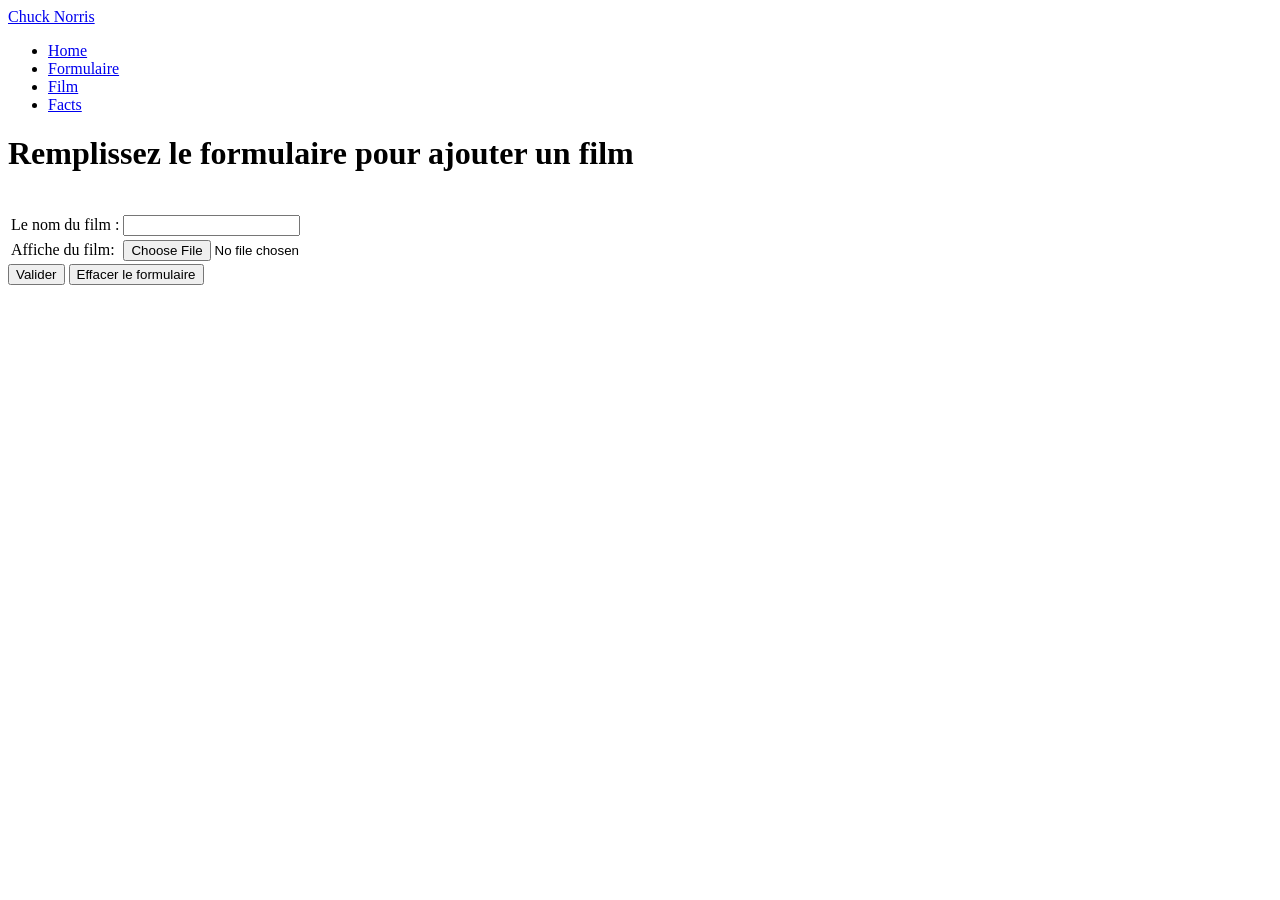
<file: TP_git/mateo_daniil/HTML/AjouterFilms.html>
<!Doctype html>
<html lang="fr">
	<head>
		<meta charset="utf-8">
		<title>Formulaire </title>
		<link rel="stylesheet" href="../css/style.css">
		<nav class="navbar navbar-default">
			<div class="container-fluid">
				<div class="navbar-header">
					<a class="navbar-brand" href="../HTML/index.html">Chuck Norris</a>
				</div>
				<ul class="nav navbar-nav">
					<li class="active"><a href="../HTML/index.html">Home</a></li>
					<li><a href="../HTML/formulaire.html">Formulaire</a></li>
					<li><a href="../HTML/film.html">Film</a></li>
					<li><a href="../HTML/facts.html">Facts</a></li>
				</ul>
			</div>
		</nav>
	</head>
	<body>
      <p><h1>Remplissez le formulaire pour ajouter un film</h1></p><br>

	   <!--Création form-->
		<form  action="../HTML/biographie.html" method="GET" class="formulaire" name="formSaisie">
			<table>
				<tbody>
                <tr>  <!--Username-->
					<td>Le nom du film :</td>
                    <td><input type="text" name="Nom" id="Nom" width="300px"></td>
                </tr>
				<tr>
					<td><label for="avatar">Affiche du film:</label></td>
					<td><input type="file" id="affiche" name="avatar" accept="image/png, image/jpeg" /></td>
				</tr>
				</tbody>
			</table>
			<input type="submit" class="btn-expand btn-primary" value="Valider">
			<input type="reset" class="btn-expand" value="Effacer le formulaire">
		</form>
	</body>
</html>
</file>
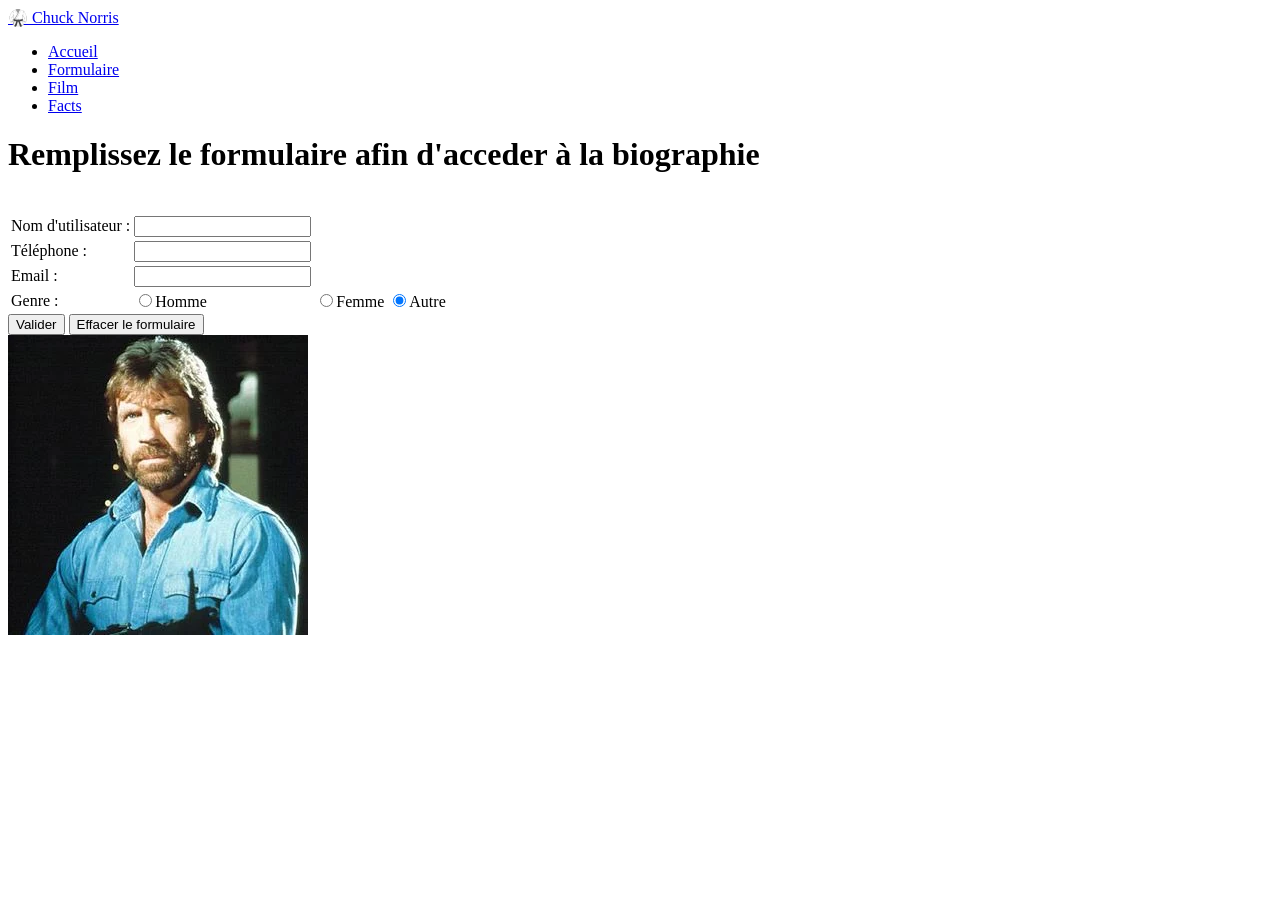
<file: TP_git/mateo_daniil/HTML/formulaire.html>
<!Doctype html>
<html lang="fr">
	<head>
		<meta charset="utf-8">
		<title>Formulaire </title>
		<link rel="stylesheet" href="../css/style.css">
		
		<nav class="navbar">
			<div class="navbar-container">
				<a class="navbar-logo" href="../HTML/index.html">🥋 Chuck Norris</a>
				<ul class="navbar-menu">
					<li><a href="../HTML/index.html" class="navbar-link">Accueil</a></li>
					<li><a href="../HTML/formulaire.html" class="navbar-link">Formulaire</a></li>
					<li><a href="../HTML/film.html" class="navbar-link">Film</a></li>
					<li><a href="../HTML/facts.html" class="navbar-link">Facts</a></li>
				</ul>
			</div>
		</nav>
	</head>
	<body>
      <p><h1>Remplissez le formulaire afin d'acceder à la biographie</h1></p><br>

	   <!--Création form-->
		<form  action="../HTML/biographie.html" method="GET" class="formulaire" name="formSaisie">
			<table>
				<tbody>
                <tr>  <!--Username-->
					<td>Nom d'utilisateur :</td>
                    <td><input type="text" name="Username" id="Username" width="300px"></td>
                </tr>
				<tr>  <!--Numero tel-->
					<td>Téléphone :</td>
                    <td><input type="tel" name="tel" id="tel"></td>
                </tr>
				<tr>  <!--Mail-->
					<td>Email :</td>
                    <td><input type="email" name="mail" id="mail"></td>
                </tr>
                <tr>  <!--Genre-->
					<td id="gender">Genre :</td>
                    <td id="idH"><input type="radio" class="custom-radio" name="genre">Homme</td>
                    <td id="idF"><input type="radio" class="custom-radio" name="genre" >Femme</td>
					<td id="idA"><input type="radio" class="custom-radio" name="genre" checked >Autre</td>
                </tr>
				</tbody>
			</table>
			<input type="submit" class="btn-expand btn-primary" value="Valider">
			<input type="reset" class="btn-expand" value="Effacer le formulaire">
		</form>
        <img src="../IMG/norris_1.webp" id="Norris1" >
	</body>
</html>
</file>
<file: TP_git/mateo_daniil/css/style.css>
input.bouton {
    text-align: right;
}

.titre{
    text-align: center;
    color: black;
    font-weight: bold;
    border-bottom-style: dotted;
    border-color:rgb(0, 0, 0);
}
.body{
    background-color:rgb(255, 255, 255);
}

.pave{
    text-align: center;
    color: black;
    font-weight: bold;
    border-style: solid;
    border-width: 10 10px;
    background-color:rgb(255, 156, 75);
}

.center{
    align-content:center;
    text-align:center;
}



/** Style du formulaire */
.formulaire{
    width: 100%;
    border-collapse: separate;
    border-spacing: 0px 10px;
}
</file>
